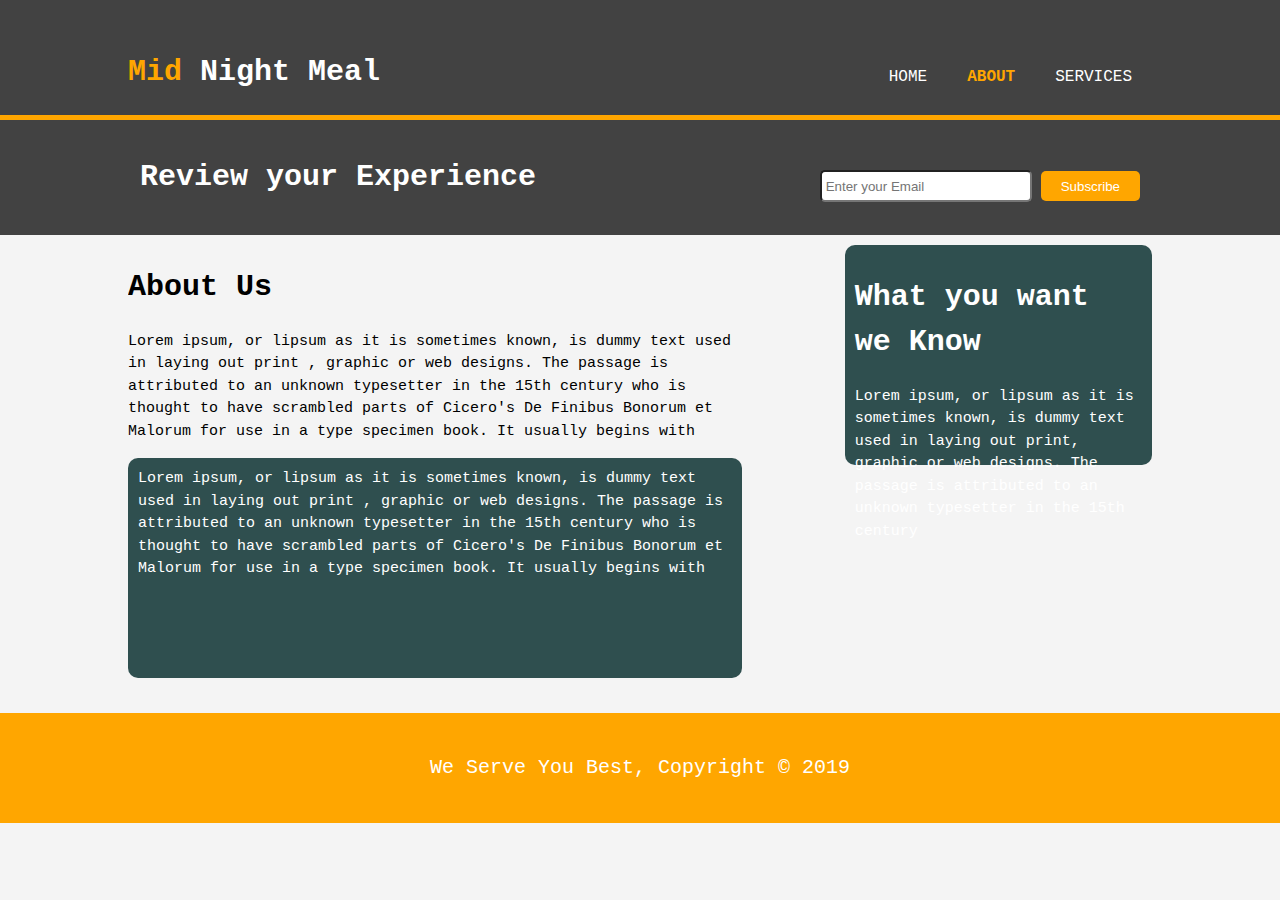
<file: about.html>
<!DOCTYPE html>
<html>
<head>
    <link rel="stylesheet" href="Styles.css">
    <title>Mid Night Meal Foodie | About</title>
    <script src="https://code.jquery.com/jquery-3.4.1.min.js" integrity="sha256-CSXorXvZcTkaix6Yvo6HppcZGetbYMGWSFlBw8HfCJo=" crossorigin="anonymous"></script>
</head>
<body>
    <header>
        <div class="container">
            <div id="branding">
            <h1><span class="highlight">Mid</span> Night Meal </h1>
            </div>
            <nav>
                <ul>
                    <li><a href="index.html">Home</a></li>
                    <li class="current"><a href="About.html">About</a></li>
                    <li><a href="Services.html">Services</a></li>
                </ul>
            </nav>
        </div>
    </header>
    <section class="newletter">
        <div class="container">
            <h1>Review your Experience</h1>
            <form>
                <input type="email" placeholder="Enter your Email">
                <button type="submit" class="btn_1">Subscribe</button>
            </form>
        </div>
    </section>
    <section class="main">
        <div class="container">
           <article class="main-col">
               <h1 class="title">About Us</h1>
               <p>Lorem ipsum, or lipsum as it is sometimes known, is dummy text used in laying out print
                   , graphic or web designs. The passage is attributed to an unknown typesetter in the 15th century who is thought to have scrambled parts 
                   of Cicero's De Finibus Bonorum et Malorum for use in a type specimen book. It usually begins with</p>
                   <p class="dark">Lorem ipsum, or lipsum as it is sometimes known, is dummy text used in laying out print
                    , graphic or web designs. The passage is attributed to an unknown typesetter in the 15th century who is thought to have scrambled parts 
                    of Cicero's De Finibus Bonorum et Malorum for use in a type specimen book. It usually begins with</p>
           </article>
           <aside>
               <div class="slidebar">
                   <div class="dark">
                   <h1>What you want we Know</h1>
                   <p>Lorem ipsum, or lipsum as it is sometimes known, is dummy text used in laying out print, 
                       graphic or web designs. The passage is attributed to an unknown typesetter in the 15th century </p>
                   </div>
               </div>
           </aside>
        </div>
    </section>
    <footer>
        <p>We Serve You Best, Copyright &copy; 2019</p>
    </footer>
</body>
</html>
</file>
<file: Styles.css>
body{
    font-family: 'Courier New', Courier, monospace;
    font-size: 15px;
    line-height: 1.5;
    padding: 0%;
    margin: 0;
    background-color:#f4f4f4;

}

.container{
    width: 80%;
    margin: auto;
    overflow: hidden;
}
.btn_1{
    height: 30px;
    background-color: rgb(255, 166, 0);
    border:0;
    padding-left: 20px;
    padding-right: 20px;
    color: white;
    border-radius: 5px;

}

header{
    background: rgb(66, 66, 66);
    color: white;
    padding-top: 30px;
    min-height: 70px;
    border-bottom: rgb(255, 166, 0) 5px solid;
}

header a{
    color: white;
    text-decoration: none;
    text-transform: uppercase;
    font-size: 16px;
}
header ul{
    margin: 0%;
    padding: 0%;
}
header li{
    float: left;
    display: inline;
    padding: 0px 20px 0 20px;
}

header .branding{
    float: left;
}
header .branding h1{
    margin: 0%;
}
header nav{
    float: right;
    margin-top: -50px;
}
header .current a ,header .highlight{
    color: rgb(255, 166, 0);
    font-weight: bold;
}

header a:hover{
    color: #cccccc;
    font-weight: bold;
}
.showcase{
    min-height: 400px;
    background-color: black;
    /* background: url("img/6.jpg") no-repeat ; */
    text-align: center;
    color: white;
}
.showcase h1{
    margin-top: 100px;
    font-size: 55px;
    margin-bottom: 10px;
    margin-right: 60px;
}
.showcase p {
    font-size: 20px;
    margin-right: 60px;
}
.newletter{
    padding:15px;
    background-color: rgb(66, 66, 66);
    color: white;
}
.newletter form{
    float: right;
    margin-top: -50px;
}
.newletter input[type='email']{
    padding: 4px;
    height: 20px;
    width: 200px;
    border-radius: 5px;
}
.feature{
    margin-top: 20px;
}
.feature .boxes{
    float: left;
    width: 30%;
    text-align: center;
    padding: 10px;
    
}
.feature .boxes img{
    width: 300px;
}

footer{
    padding: 20px;
    margin-top: 20px;
    color: white;
    background-color:rgb(255, 166, 0) ;
    text-align: center;
    font-size: 20px;
}
.dark{
    background-color: darkslategray;
    padding: 10px;
    color: white;
    border: 0px inset orangered;
    border-radius: 10px;
    height: 200px   ;
}


aside .slidebar{
    float: right;
    margin-top: 10px;
    width: 30%;
}
article {
    float: left;
    margin-top: 10px;
    width: 60%;
}
article .columns{
    float: left;
    height: 250px;
    border: 1px solid orangered;
    border-radius: 10px;
    padding: 10px;
    margin: 10px;
    

}
article .columns img {
    width: 200px;
}
article .columns p{
    float: right;
    margin-top: -200px;
    width: 40%;
}
.btn_3{
    height: 30px;
    background-color: rgb(255, 166, 0);
    border:0;
    padding-left: 20px;
    padding-right: 20px;
    color: white;
    border-radius: 18px;
    float: left;
    margin-bottom: -200px;

}

aside .procedure{
    margin: 10px;
    padding: 10px;
}

aside label{
    padding: 10px;
    font-weight: bold;
    font-size: 16px;
    margin: 10px;
}

aside input{
    padding: 10px;
}

aside .btn_2{
    height: 30px;
    float: right;
    margin-top:  10px;
    background-color: rgb(255, 166, 0);
    border:0;
    padding-left: 20px;
    padding-right: 20px;
    color: white;
    border-radius: 5px;

}

article .dark1{
    background-color: rgb(53, 52, 52);
    padding: 10px;
    color: white;
    border: 0px inset orangered;
    border-radius: 10px;
    height: 500px   ;
    width: 1050px;
    margin: 0px;
}


article .columns1{
    float: left;
    height: 300px;
    width: 1500px;
    border: 1px solid orangered;
    border-radius: 10px;
    padding: 10px;
    margin: 10px;
    

}
article .columns1 img {
    width: 200px;
}
article .columns1 p{
    float: right;
    margin-top: -200px;
    width: 40%;
}
</file>
